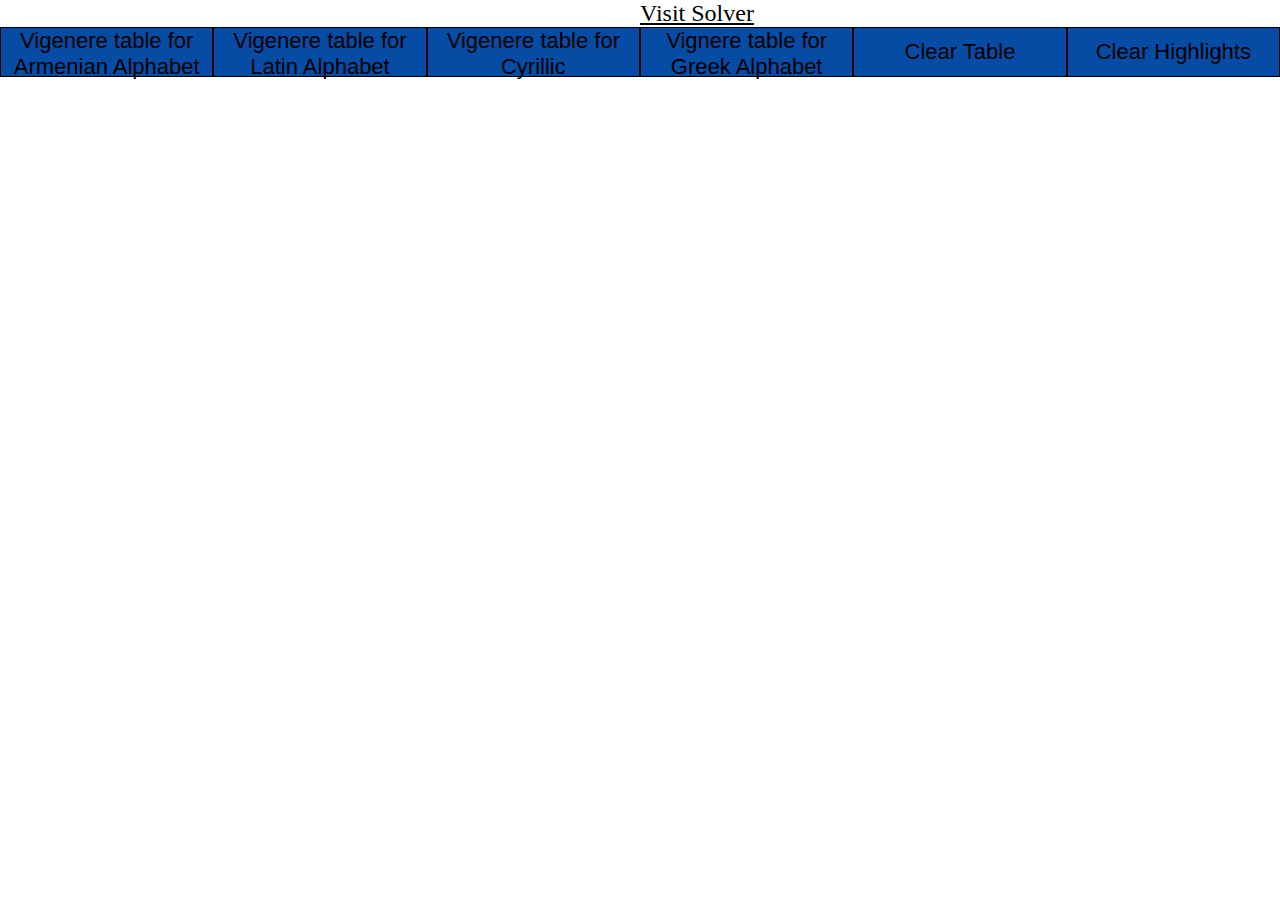
<file: index.html>
<!DOCTYPE html>
<html lang="en">
<head>
    <meta charset="UTF-8">
    <meta name="viewport" content="width=device-width, initial-scale=1.0">
    <title>Vigenere Table Generator</title>
    <link rel="stylesheet" href="style.css">
    <script defer type="module" src="./script.js"></script>
</head>
<body>
    <a href="./Solver/index.html">Visit Solver</a>
    <div>
        <button class="generator-button">Vigenere table for Armenian Alphabet</button>
        <button class="generator-button">Vigenere table for Latin Alphabet</button>
        <button class="generator-button">Vigenere table for Cyrillic</button>
        <button class="generator-button">Vignere table for Greek Alphabet</button>
        <button class="generator-button">Clear Table</button>
        <button class="generator-button">Clear Highlights</button>
    </div>
</body>
</html>
</file>
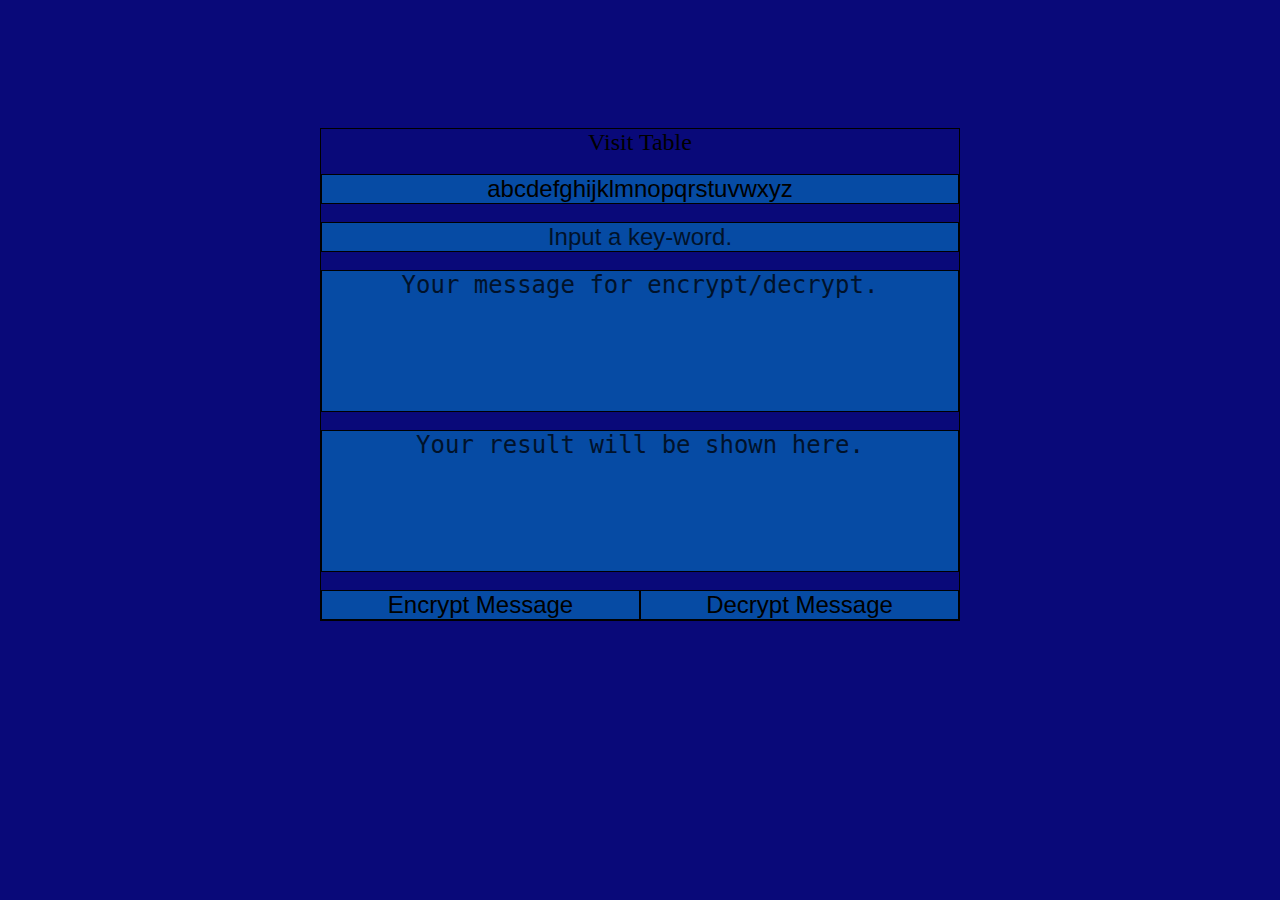
<file: Solver/index.html>
<!DOCTYPE html>
<html lang="en">
<head>
    <meta charset="UTF-8">
    <meta name="viewport" content="width=device-width, initial-scale=1.0">
    <link rel="stylesheet" href="./style.css">
    <title>Encryption/Decryption with Veginere's algorithm</title>
    <script type="module" defer src="./script.js"></script>
</head>
<body>
    <section class="parent">
        <div id="display">
            <a href="../index.html">Visit Table</a>
            <input type="text" class="alphabet" placeholder="Input an alphabet." value="abcdefghijklmnopqrstuvwxyz">
            <input type="text" class="key-word" placeholder="Input a key-word.">
            <textarea class="text-message" rows="5" placeholder="Your message for encrypt/decrypt."></textarea>
            <textarea class="result-message" rows="5" placeholder="Your result will be shown here." readonly></textarea>
            <div class="buttons">
                <button class="encrypt">Encrypt Message</button>
                <button class="decrypt">Decrypt Message</button>
            </div>
        </div>
    </section>
</body>
</html>
</file>
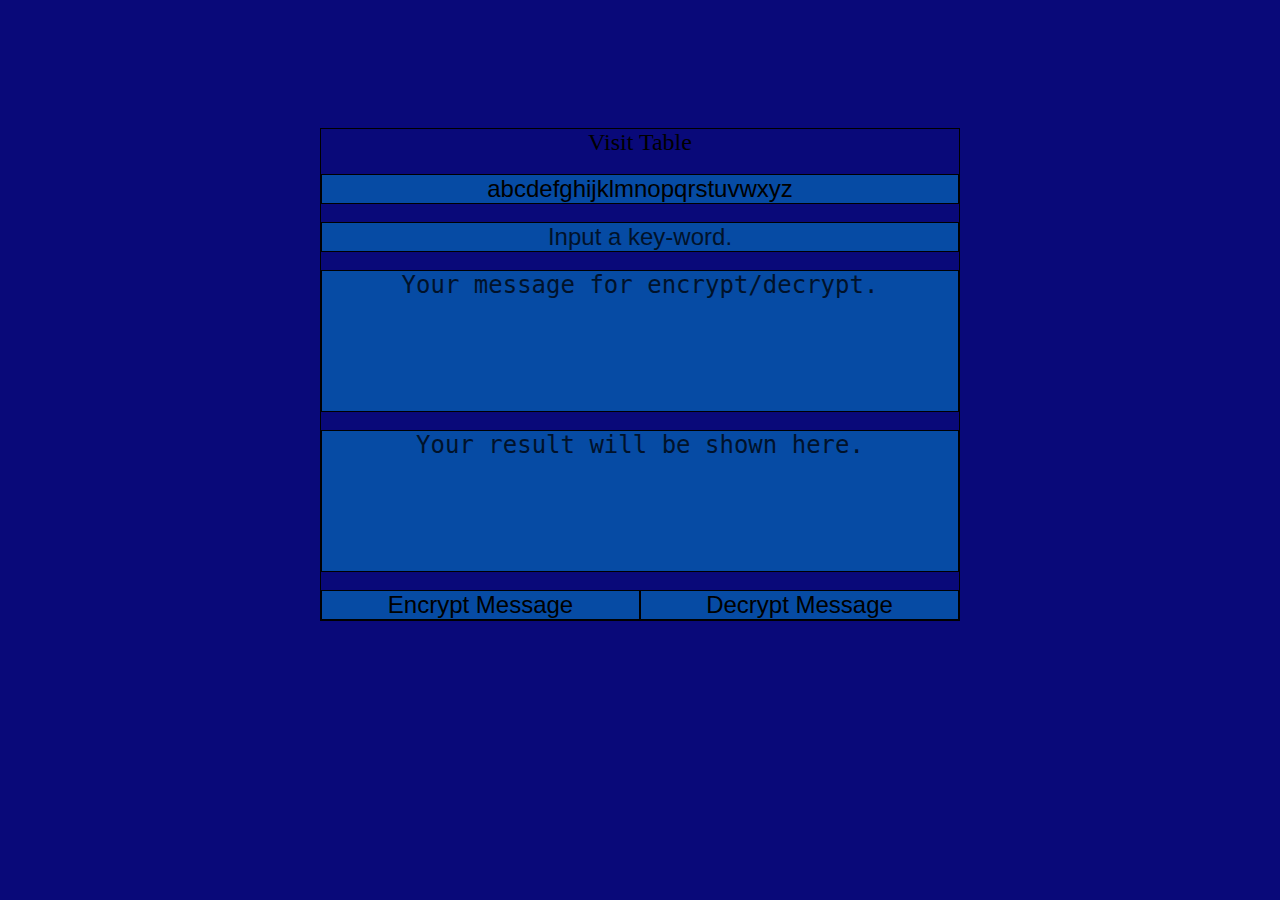
<file: Solver/solver.html>
<!DOCTYPE html>
<html lang="en">
<head>
    <meta charset="UTF-8">
    <meta name="viewport" content="width=device-width, initial-scale=1.0">
    <link rel="stylesheet" href="./style.css">
    <title>Encryption/Decryption with Veginere's algorithm</title>
    <script type="module" defer src="./solver.js"></script>
</head>
<body>
    <section class="parent">
        <div id="display">
            <a href="../index.html">Visit Table</a>
            <input type="text" class="alphabet" placeholder="Input an alphabet." value="abcdefghijklmnopqrstuvwxyz">
            <input type="text" class="key-word" placeholder="Input a key-word.">
            <textarea class="text-message" rows="5" placeholder="Your message for encrypt/decrypt."></textarea>
            <textarea class="result-message" rows="5" placeholder="Your result will be shown here." readonly></textarea>
            <div class="buttons">
                <button class="encrypt">Encrypt Message</button>
                <button class="decrypt">Decrypt Message</button>
            </div>
        </div>
    </section>
</body>
</html>
</file>
<file: style.css>
* {
    margin: 0;
    padding: 0;
    box-sizing: border-box;
    user-select: none;
}

div {
    display: flex;
    justify-content: center;
}

a {
    font-size: 24px;
    color: black;
    text-decoration: underline;
    transition: 0.3s;
    text-align: center;
    margin-left:50%;
}

a:hover {
    color: #01688f;
}

button {
    width: 25%;
    height: 50px;
    cursor: pointer;
    font-size: 22px;
    text-align: center;
    border: 1px solid black;
    transition: 0.45s;
    background-color: #064ba4;
}

button:hover {
    background-color: #01688f;
}

table {
    border-collapse: collapse;
    width: 100%;
}

table, th, td {
    border: 1px solid black;
}

th, td {
    text-align: center;
}

th {
    cursor: pointer;
}

th.selected-row, td.selected-row {
    background-color: lightblue;
}

th.selected-col, td.selected-col {
    background-color: lightcoral;
}

th.intersection-cell, td.intersection-cell {
    background-color: lightgreen;
}

@media screen and (max-width: 600px) {

    div {
        display: contents;
    }

    a {
        font-size: 18px;
        margin-left: 0;      /* no weird centering */
        text-align: center;
        display: block;
    }

    button {
        width: 80%;
        height: 45px;
        font-size: 18px;
    }

    table {
        font-size: 14px;
    }

    th, td {
        padding: 6px;
    }
}

@media screen and (max-width: 800px) and (orientation: landscape) {

    a {
        font-size: 18px;
        margin-left: 0;
    }

    button {
        width: 40%;
        height: 40px;
        font-size: 18px;
    }

    table {
        display: contents;
        font-size: 13px;
    }
}
</file>
<file: Solver/style.css>
* {
    margin: 0;
    padding: 0;
    box-sizing: border-box;
}

body {
    background-color: #090979;
}

.parent {
    display: flex;
    justify-content: center;
    margin-top: 10%;
}

#display {
    width: 50%;
    border: 1px solid black;
    display: grid;
    text-align: center;
    background-color: #090979;
    gap: 18px;
}

a {
    font-size: 24px;
    color: black;
    text-decoration: none;
    transition: 0.3s;
}

a:hover {
    color: #01688f;
}

textarea,
input {
    width: 100%;
    font-size: 24px;
    text-align: center;
    border: 1px solid black;
    background-color: #064ba4;
    resize: none;
}

::placeholder {
    color: black;
    opacity: 0.75;
}

.buttons {
    width: 100%;
    display: flex;
}

button {
    width: 50%;
    height: 30px;
    cursor: pointer;
    font-size: 24px;
    text-align: center;
    border: 1px solid black;
    transition: 0.45s;
    background-color: #064ba4;
}

button:hover {
    background-color: #01688f;
}

/* For message box */
.message-box {
    width: 30%;
    height: 25px;
    display: flex;
    flex-direction: row;
    justify-content: center;
    align-items: center;
    text-align: center;
    background-color: white;
    border-radius: 50px;
    margin-inline: 35%;
    font-size: 24px;
}

.disappear {
    animation-name: disappearing-message;
    animation-duration: 6s;
}

@keyframes disappearing-message {
    from {
        opacity: 1;
    }

    to {
        opacity: 0;
    }
}

@media screen and (max-width: 600px) {

    .parent {
        margin-top: 5%;
        padding-inline: 10px;
    }

    #display {
        width: 100%;
        gap: 12px;
    }

    a {
        font-size: 18px;
    }

    textarea,
    input {
        font-size: 18px;
        padding: 6px;
    }

    .buttons {
        flex-direction: column;
        gap: 10px;
    }

    button {
        width: 100%;
        height: 40px;
        font-size: 20px;
    }

    .message-box {
        width: 70%;
        margin-inline: auto;
        height: auto;
        padding: 6px 12px;
        font-size: 18px;
    }
}
</file>
